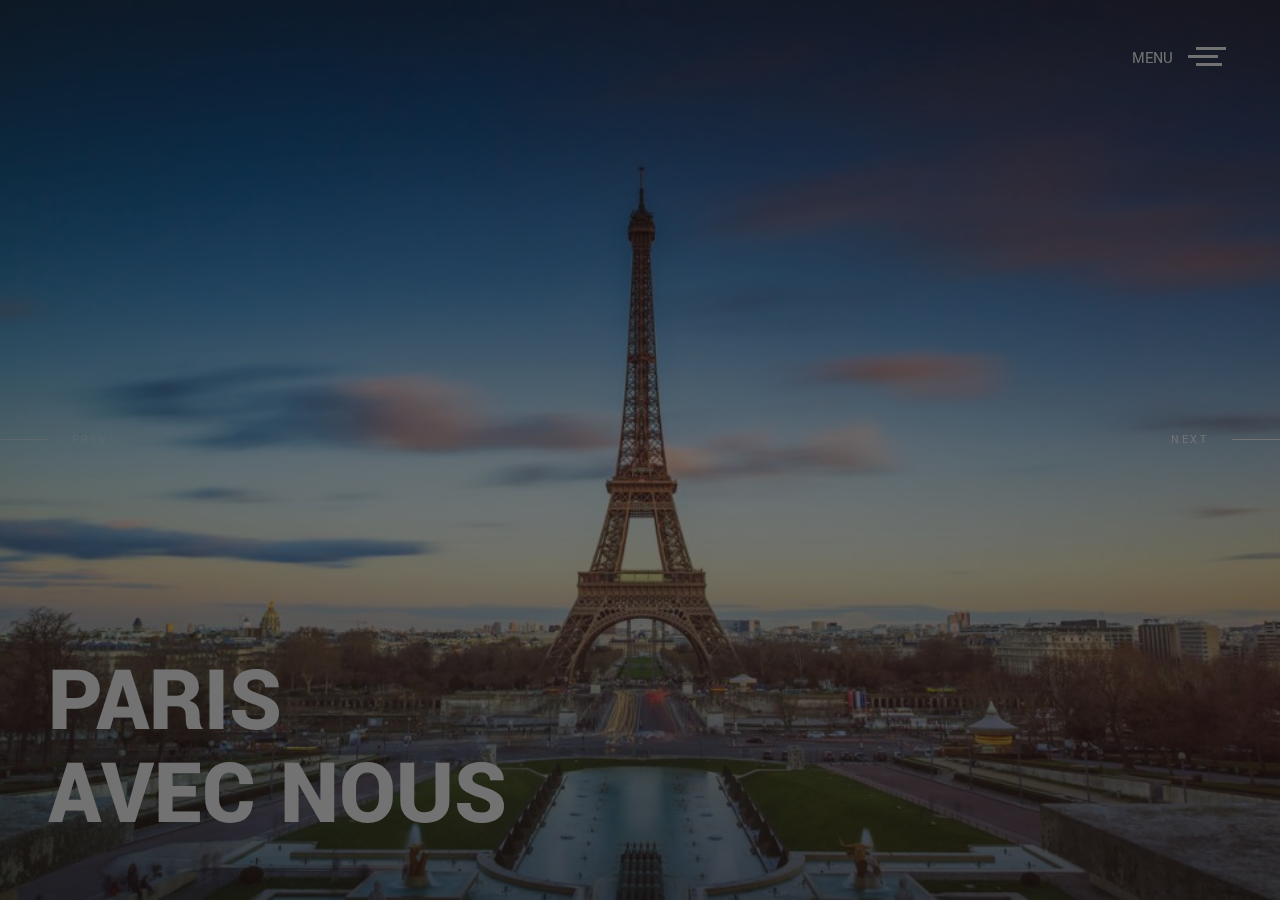
<file: index.html>
<!DOCTYPE html>
<html>
<head>
    <title>Paris Avec Nous</title>
    <!-- Metadata -->
    <meta charset="utf-8">
    <meta name="viewport" content="width=device-width, initial-scale=1">
    <!-- Favicon -->
    <link rel="icon" type="image/png" href="assets/images/ico/favicon.png"/>
    <!-- CSS Plugins -->
    <link rel="stylesheet" href="assets/css/plugins.min.css">
    <!-- Custom CSS File -->
    <link rel="stylesheet" href="assets/css/style.css">
</head>
<body>
<div class="ms-main-container">
    <!-- Preloader -->
    <div class="ms-preloader"></div>
    <!-- Header -->
    <header class="ms-header navbar-white">
        <nav class="ms-nav">
            <div class="ms-logo">
                <a href="index.html" data-type="page-transition">
                    <!-- <div class="logo-dark"><img src="logo-dark.svg" alt="logo image"></div> -->
                    <!-- <div class="logo-dark current"><img src="logo-dark.svg" alt="logo image"></div> -->
                </a>
            </div>
            <button class="hamburger" type="button" data-toggle="navigation">
          <span class="hamburger-box">
            <span class="hamburger-label">menu</span>
            <span class="hamburger-inner"></span>
          </span>
            </button>
            <div class="height-full-viewport">
                <ul class="ms-navbar">
                    <!-- Nav Link -->
                    <li class="nav-item">
                        <a href="index.html" data-type="page-transition">
                            <span class="ms-btn">home</span>
                            <span class="nav-item__label">Back to home page</span>
                        </a>
                    </li>
                    <!-- Nav Link -->
                    <!--               <li class="nav-item">
                                    <a href="albums.html" data-type="page-transition">
                                      <span class="ms-btn">albums</span>
                                      <span class="nav-item__label">View all our works</span>
                                    </a>
                                  </li> -->
                    <!-- Nav Link -->
                    <!--               <li class="nav-item">
                                    <a href="gallery.html" data-type="page-transition">
                                      <span class="ms-btn">gallery</span>
                                      <span class="nav-item__label">Interactively disintermediate</span>
                                    </a>
                                  </li> -->
                    <!-- Nav Link -->
                    <!--               <li class="nav-item">
                                    <a href="blog.html" data-type="page-transition">
                                      <span class="ms-btn">blog</span>
                                      <span class="nav-item__label">Discover fascinating stories</span>
                                    </a>
                                  </li> -->
                    <!-- Nav Link -->
                    <li class="nav-item">
                        <!--<a href="about.html" data-type="page-transition">-->
                            <span class="ms-btn">about</span>
                            <span class="nav-item__label">Learn more about us</span>
                        </a>
                    </li>
                    <!-- Nav Link -->
                    <li class="nav-item">
                        <!--<a href="contact.html" data-type="page-transition">-->
                            <span class="ms-btn">contact</span>
                            <span class="nav-item__label">Lets get in touch!</span>
                        </a>
                    </li>
                </ul>
            </div>
        </nav>
    </header>
    <!-- Container -->
    <main class="ms-container home-slider">
        <!-- Swiper Slider -->
        <div class="swiper-container">
            <div class="swiper-wrapper">
                <!-- Slide -->
                <div class="swiper-slide">
                    <div class="slide-inner" data-swiper-parallax="45%">
                        <div class="overlay"></div>
                        <div class="slide-inner--image" style="background-image: url('assets/images/2.jpg')"></div>
                        <div class="slide-inner--info">
                            <h1>Paris<br>Avec Nous</h1>
                            <!--<a href="gallery.html" data-type="page-transition" class="ms-btn&#45;&#45;slider">Fly me there!</a>-->
                        </div>
                    </div>
                </div>
                <!-- Slide -->
                <div class="swiper-slide">
                    <div class="slide-inner" data-swiper-parallax="45%">
                        <div class="overlay"></div>
                        <div class="slide-inner--image" style="background-image: url('assets/images/10.jpg')">
                            <div class="div_intro" id="div_intro"
                                 style=";transition-timing-function: ease;color:white;margin:5%;background-color: #808080d6;overflow-wrap: normal;">
                                <p style="padding:5%;text-align:justify">
                                    French language guided daily conversation during an 8 day stay in the beautiful city
                                    of Paris in
                                    a small, exclusive group of 8-16 participants introducing you to the French language
                                    and its
                                    culture.

                                    <br>Your guides are French natives and experienced travelers who believe it
                                    difficult to master
                                    a
                                    language learned solely in a classroom and that to speak like a native, one must
                                    mingle with the
                                    locals and become immersed in the Parisian culture and its everyday language.

                                    <br>Individual attention to everyone’s proficiency level will be given from beginner
                                    to
                                    advanced.
                                    Guided conversations expanding vocabulary will take place every morning and
                                    throughout the
                                    day.

                                    <br>While visiting Paris the explanations will be conducted in French and translated
                                    in English
                                    when needed.
                                    <br>Afternoon conversations related to our visits will take place during and after
                                    the
                                    tours.
                                </p>
                            </div>
                        </div>
                        <div class="slide-inner--info">
                            <h1>The trip<br>8 days of Magic</h1>
                            <!--<a href="gallery.html" data-type="page-transition" class="ms-btn&#45;&#45;slider">take a look</a>-->
                        </div>
                    </div>
                </div>
                <!-- Slide -->
                <div class="swiper-slide">
                    <div class="slide-inner" data-swiper-parallax="45%">
                        <div class="overlay"></div>
                        <div class="slide-inner--image" style="background-image: url('assets/images/1.jpg')">
                            <div class="div_day1"
                                 style=";transition-timing-function: ease;color:white;margin:5%;background-color: #808080d6;overflow-wrap: normal;">
                                <p style="padding:5%;text-align:justify">
                                    <br>We will meet at our hotel at 5pm for an orientation and information about
                                    our stay together.
                                    <br>We will walk around the neighborhood and take a tour of
                                    La Ville Lumiere by either car or boat on the Seine.

                                </p>
                            </div>
                        </div>
                        <div class="slide-inner--info">
                            <h1>Day 1<br>Meet and greet</h1>
                            <!--<a href="gallery.html" data-type="page-transition" class="ms-btn&#45;&#45;slider">take a look</a>-->
                        </div>
                    </div>
                </div>
                <!-- Slide -->
                <div class="swiper-slide">
                    <div class="slide-inner" data-swiper-parallax="45%">
                        <div class="overlay"></div>
                        <div class="slide-inner--image" style="background-image: url('assets/images/3.jpg')">
                            <div class="div_day2"
                                 style=";transition-timing-function: ease;color:white;margin:5%;background-color: #808080d6;overflow-wrap: normal;">
                                <p style="padding:5%;text-align:justify">
                                    Breakfast and French guided conversation like Parisians, we will ride Le métro to
                                    Ile de
                                    la Cité, the birthplace of Paris
                                    and visit the magnificent Cathedral of Notre-Dame and the splendid interior
                                    of the Sainte Chapelle followed by a stroll around Ile St Louis known to be
                                    a refuge to artists and poets.

                                    <br>Lunch on your own here where you can eat at one of the many typical
                                    restaurants or indulge in an ice-cream at the famous Bertillon.

                                    <br>A guided tour to the Bohemian Paris (HOBO) will follow with a walk around
                                    the Marais, reminiscent of medieval Paris with its pre-revolutionary
                                    buildings and streets and old Jewish quarter. Then walk to Montorgueil, the
                                    SOHO of Paris, L’ Hôtel de Ville, the splendid establishment that serves as
                                    the City Hall of Paris, Les Halles, a trendy and vibrant neighborhood which
                                    was once Paris’ fresh food market, ending our day at the Centre Pompidou,
                                    a controversial modern art building and museum.

                                    <br>Tours will be conducted in French with English explanations and
                                    conversation throughout.

                                    <br>Evening free.

                                    <br>Option: Enjoy the well-known, hilarious standup comedy show “How to Become a
                                    Parisian in One Hour” loved by the French and conducted in English .

                                </p>
                            </div>
                        </div>
                        <div class="slide-inner--info">
                            <h1>Day 2<br>Birthplace of Paris</h1>
                            <!--<a href="gallery.html" data-type="page-transition" class="ms-btn&#45;&#45;slider">take a look</a>-->
                        </div>
                    </div>
                </div>
                <!-- Slide -->
                <div class="swiper-slide">
                    <div class="slide-inner" data-swiper-parallax="45%">
                        <div class="overlay"></div>
                        <div class="slide-inner--image" style="background-image: url('assets/images/4.jpg')">
                            <div class="div_day3"
                                 style=";transition-timing-function: ease;color:white;margin:5%;background-color: #808080d6;overflow-wrap: normal;">
                                <p style="padding:5%;text-align:justify">
                                    8 AM to 10 AM: breakfast and guided French conversation
                                    <br>Today we will take the métro to the Concorde, where Louis XVI and Marie
                                    Antoinette were guillotined, and visit the Orangerie, and immerse ourselves
                                    in the paintings of Monet with his legendary ‘Water Lilies”. We end our day
                                    with a stroll on the Champs Élysées, the most famous and chic avenue of
                                    Europe up to the Arc de Triomphe, where the eternal flame honors the
                                    Unknown Soldier.

                                    <br>Dinner on your own.

                                    <br>Option: French movie without subtitles followed by coffee and discussion in
                                    French
                                    about the movie .

                                </p>
                            </div>
                        </div>
                        <div class="slide-inner--info">
                            <h1>Day 3<br>Mystic Paris</h1>
                            <!--<a href="gallery.html" data-type="page-transition" class="ms-btn&#45;&#45;slider">take a look</a>-->
                        </div>
                    </div>
                </div>
                <!-- Slide -->
                <div class="swiper-slide">
                    <div class="slide-inner" data-swiper-parallax="45%">
                        <div class="overlay"></div>
                        <div class="slide-inner--image" style="background-image: url('assets/images/5.jpg')">
                            <div class="div_day4"
                                 style=";transition-timing-function: ease;color:white;margin:5%;background-color: #808080d6;overflow-wrap: normal;">
                                <p style="padding:5%;text-align:justify">
                                    8AM to 10 AM: breakfast and French conversation
                                    <br>After breakfast and conversation, we will take the métro to a guided tour of
                                    the Opera, a beautiful and majestic building and then visit L’Eglise de la
                                    Madeleine, a temple dedicated to Napoleon’s army .

                                    <br>We will then ride the cable car up to the Butte Montmartre to visit the
                                    Basilique du Sacré Coeur a recognized Paris landmark, stroll around Place
                                    du Tertre among the bohemian artists. We end our day in Pigalle where
                                    Edith Piaf started her career as a street singer.

                                    <br>Free time for Lunch on your own

                                    <br>Evening free .

                                    <br>Option: Moulin Rouge, the famous Can Can show
                                </p>
                            </div>
                        </div>
                        <div class="slide-inner--info">
                            <h1>Day 4<br>Paris Chic</h1>
                            <!--<a href="gallery.html" data-type="page-transition" class="ms-btn&#45;&#45;slider">take a look</a>-->
                        </div>
                    </div>
                </div>
                <!-- Slide -->
                <div class="swiper-slide">
                    <div class="slide-inner" data-swiper-parallax="45%">
                        <div class="overlay"></div>
                        <div class="slide-inner--image" style="background-image: url('assets/images/6.jpg')">
                            <div class="div_day5"
                                 style=";transition-timing-function: ease;color:white;margin:5%;background-color: #808080d6;overflow-wrap: normal;">
                                <p style="padding:5%;text-align:justify">
                                    8 AM to 10 AM: Breakfast and French conversation

                                    <br>Free day to ‘flâner’ or shop or

                                    <br>Option: Paris XIV: Versailles
                                </p>
                            </div>
                        </div>
                        <div class="slide-inner--info">
                            <h1>Day 5<br>Feel free</h1>
                            <!--<a href="gallery.html" data-type="page-transition" class="ms-btn&#45;&#45;slider">take a look</a>-->
                        </div>
                    </div>
                </div>
                <!-- Slide -->
                <div class="swiper-slide">
                    <div class="slide-inner" data-swiper-parallax="45%">
                        <div class="overlay"></div>
                        <div class="slide-inner--image" style="background-image: url('assets/images/7.jpg')">
                            <div class="div_day6"
                                 style=";transition-timing-function: ease;color:white;margin:5%;background-color: #808080d6;overflow-wrap: normal;">
                                <p style="padding:5%;text-align:justify">
                                    8 AM to 10 AM: Breakfast and guided conversation

                                    <br>After breakfast and conversation, we will go to pay homage to the Iron
                                    Lady: la Tour Eiffel, the iconic structure which defines Paris.

                                    <br>Then make our way to the Champs de Mars and visit the Tomb of
                                    Napoleon at Les Invalides.

                                    <br>Lunch on your own.

                                    <br>Early dinner of French crêpes.

                                    <br>We end our day at the Louvre Museum, home to the Mona Lisa and Venus
                                    de Milo and magnificent paintings including the coronation of Napoleon .
                                </p>
                            </div>
                        </div>
                        <div class="slide-inner--info">
                            <h1>Day 6<br>Paris Monuments</h1>
                            <!--<a href="gallery.html" data-type="page-transition" class="ms-btn&#45;&#45;slider">take a look</a>-->
                        </div>
                    </div>
                </div>
                <!-- Slide -->
                <div class="swiper-slide">
                    <div class="slide-inner" data-swiper-parallax="45%">
                        <div class="overlay"></div>
                        <div class="slide-inner--image" style="background-image: url('assets/images/8.jpg')">
                            <div class="div_day7"
                                 style=";transition-timing-function: ease;color:white;margin:5%;background-color: #808080d6;overflow-wrap: normal;">
                                <p style="padding:5%;text-align:justify">
                                    8AM to 10AM: Breakfast and guided French conversation .

                                    <br>We will visit the MUSEE d’Orsay an old train station turned museum and
                                    then stroll along the Seine and mingle with the bouquinistes and then a
                                    guided tour of St Germain des Près a quaint and lively neighborhood close
                                    to the famous Sorbonne University followed by a tour of Le Pantheon, the
                                    resting place of legendary French authors like Victor Hugo. We will end our
                                    day at Le jardin du Luxembourg .

                                    <br>Evening: Farewell dinner .
                                </p>
                            </div>
                        </div>
                        <div class="slide-inner--info">
                            <h1>Day 7<br>Artistic Paris</h1>
                            <!--<a href="gallery.html" data-type="page-transition" class="ms-btn&#45;&#45;slider">take a look</a>-->
                        </div>
                    </div>
                </div>
                <!-- Slide -->
                <div class="swiper-slide">
                    <div class="slide-inner" data-swiper-parallax="45%">
                        <div class="overlay"></div>
                        <div class="slide-inner--image" style="background-image: url('assets/images/9.jpg')">
                            <div class="div_day8"
                                 style=";transition-timing-function: ease;color:white;margin:5%;background-color: #808080d6;overflow-wrap: normal;">
                                <p style="padding:5%;text-align:justify">
                                    8AM to 10 AM Breakfast and last guided French conversation .

                                    <br>Everyone makes their way to the airport.

                                </p>
                            </div>
                        </div>
                        <div class="slide-inner--info">
                            <h1>Day 8<br>Farewell to Paris</h1>
                            <!--<a href="gallery.html" data-type="page-transition" class="ms-btn&#45;&#45;slider">take a look</a>-->
                        </div>
                    </div>
                </div>
            </div>
            <div class="swiper-nav-btn">
                <div class="swiper-button-prev swiper-button-white">prev</div>
                <div class="swiper-button-next swiper-button-white">next</div>
            </div>
            <!-- Pagination -->
            <!--<div class="expanded-timeline">-->
            <!--<div class="expanded-timeline__counter"><span></span><span></span></div>-->
            <!--<div class="swiper-pagination"></div>-->
            <!--<div class="scroll-message">-->
            <!--<svg xmlns="http://www.w3.org/2000/svg" viewBox="0 0 16.5 15.98" class="scroll-svg"><title>Asset-->
            <!--1</title>-->
            <!--<g>-->
            <!--<g data-name="Layer 1">-->
            <!--<polygon fill="#fff"-->
            <!--points="0 4.64 0.71 5.34 3.85 2.2 3.85 15.98 4.85 15.98 4.85 2.2 8 5.34 8.71 4.64 4.35 0.29 0 4.64"></polygon>-->
            <!--<polygon fill="#fff"-->
            <!--points="11.65 0 11.65 13.79 8.5 10.64 7.79 11.35 12.15 15.7 16.5 11.35 15.79 10.64 12.65 13.79 12.65 0 11.65 0"></polygon>-->
            <!--</g>-->
            <!--</g>-->
            <!--</svg>-->
            <!--Scroll-->
            <!--</div>-->
            <!--</div>-->
        </div>
    </main>
    <!-- /Container -->
</div>
<!-- JS Libraries -->
<!-- jquery-2.1.3.min js -->
<script type="text/javascript" src='assets/js/jquery-3.2.1.min.js'></script>
<!-- Vendors -->
<script type="text/javascript" src='assets/js/plugins.min.js'></script>
<!-- Main js -->
<script type="text/javascript" src="assets/js/main.js"></script>
</body>
</html>
</file>
<file: assets/css/style.css>
/*------------------------------------------------------------------
[Master Stylesheet]

Template Name: Emily - Creative Photography Portfolio
Template Demo URL: 
Version: 1.0
Author: madsparrow.us

--------------------------------------------------------------------

[Table of contents]

1. General style
    1.1 Typography
    1.2 Specials Classes
2. Header
    2.1 Menu
    2.2 Burger Button
    2.3 Collapse Navigation
3. Pages Style
4. Home Slider
    4.1 Slider Navigation Buttons
    4.2 Slider Inner Info
  4.3 Pagination
5. Albums
6. Gallery
7. Blog
8. About
9. Contact
10. Footer
11. Responsive Rules

--------------------------------------------------------------------
# Font: 'Yantramanav';
--------------------------------------------------------------------
# Colors: #151515, #df1f29, #555555
------------------------------------------------------------------*/

/**
 * 1. General style
 */
 
/*Text font*/
@import 'https://fonts.googleapis.com/css?family=Yantramanav:100,300,400,500,700,900';

/*Social icons font*/
@import 'https://d1azc1qln24ryf.cloudfront.net/114779/Socicon/style-cf.css?rd5re8';

::selection {
    background: #555;   
    color: #fff;
}
::-moz-selection {
    background: #555;    
    color: #fff;
}
body {
    background: #151515;
    padding: 0;
    margin: 0 auto;
    min-height: 100vh;
    font-family: 'Yantramanav', Arial, sans-serif;
    color: #151515;
}
article,
aside,
details,
figcaption,
footer,
header,
hgroup,
nav,
section {
    display: block;
}
a {
    color: #df1f29;
    text-decoration: none;
}
blockquote {
    padding: 10px 20px;
    color: #151515;
    font-size: 1.4em;
    font-style: italic;
    font-weight: 300;
    margin: 0 auto 30px;
}
ul {
    list-style-type: none;
    list-style: none;
    padding-left: 0 !important;
    -webkit-padding-start: initial !important;
    -moz-padding-start: initial;
}
menu,
ol,
ul {
    padding: 0 !important;
}
button {
    background: transparent;
    border: none;
}
button:focus {
    outline: none;
}
input,
textarea {
    font-family: 'Yantramanav', Arial;
}
textarea {
    padding: 14px;
}
input:focus,
textarea:focus {
    outline: none !important;
    border: 1px solid #df1f29;
    box-shadow: none;
}
input[type="submit"] {
    position: absolute;
    display: inline-block;
    left: 0;
    top: 0;
    opacity: 0;
    z-index: 3;
    width: 100%;
    height: 100%;
    padding: 0;
    margin: 0;
    cursor: pointer;
}
input[type="submit"]:focus {
    outline: none;
}
img {
    width: 100%;
}

/* 1.1 Typography */

h1,
h2,
h4,
h5,
h6 {
    color: #151515;
    margin-top: 0;
    text-transform: uppercase;
}
h1 {
    font-size: calc(80px + 1vw);
}
h2 {
    font-size: calc(36px + 16 * (100vw - 992px) / 1508);
}
h3 {
    font-size: calc(28px + 16 * (100vw - 992px) / 1508);
    margin-bottom: 20px;
}
h4 {
    font-size: calc(24px + 16 * (100vw - 992px) / 1508);
    font-weight: 300;
}
h5 {
    font-size: 20px;
    font-weight: 400;
}
h6 {
    font-size: 18px;
    font-weight: 400;
    margin-bottom: calc(10px + 10 * (100vw - 992px) / 1508);
}
p {
    font-size: calc(18px + 2 * (100vw - 992px) / 1508);
    line-height: 1.8;
    font-weight: 300;
}

/* 1.2 Specials Classes */

.c-white {
    color: #fff !important;
}
.navbar-white {
    color: #fff;
    background-color: transparent !important;
}
.center-block {
    display: flex;
    justify-content: center;
}
.align-left {
    text-align: left;
}
.align-right {
    text-align: right;
}
.align-center {
    text-align: center;
    display: block;
}
.socials li {
    display: inline-block;
}
.share-links a {
    font-size: 19px;
    padding: .5em;
}
[class*="socicon-"] {
  display: inline-block;
  color: inherit;
  margin: 0;
  transition: opacity .3s ease;
}
#contact [class*="socicon-"] {
  padding-right: .7em;
}
[class*="socicon-"]:hover {
  opacity: .4;
}
/* 1.3 Button */

.ms-button {
  color: #151515;
  display: inline-block;
  position: relative;
  padding: .5em 1em;
  margin-bottom: 0;
  font-weight: 400 !important;
  font-size: 14px;
  letter-spacing: .15em;
  text-transform: uppercase;
  text-align: center;
  white-space: nowrap;
  vertical-align: middle;
  touch-action: manipulation;
  cursor: pointer;
  -webkit-user-select: none;
  -moz-user-select: none;
  -ms-user-select: none;
  user-select: none;
  background-image: none;
  text-decoration: none;
  border: solid 1px;
  transition: color .4s ease;
}
.ms-button:after {
    position: absolute;
    display: block;
    content: attr(data-title);
    padding: 7px 0;
    font-size: 14px;
    left: 0;
    top: 0;
    width: 0%;
    background: #df1f29;
    color: #fff;
    text-indent: 1rem;
    transition: all .3s ease;
    overflow: hidden;
    border: none;
    bottom: 0;
}
.ms-button:hover {
  color: #df1f29;
}
.ms-button:active::after,
.ms-button:focus::after,
.ms-button:hover::after {
    width: 100%;
    padding-right: 25px;
}

.ms-btn--slider {
  text-transform: uppercase;
  text-decoration: none;
  position: relative;
  display: flex;
  align-items: center;
  width: 11em;
  font-weight: 600;
  letter-spacing: .15em;
}
.ms-btn--slider::before{
    content: '';
    height: .1rem;
    width: 2rem;
    margin-right: .7rem;
    background: #df1f29;
    transition: width .3s ease;
}
.ms-btn--slider:hover::before {
  width: 3rem;
}

/**
 * 2. Header
 */

.ms-header {
    position: fixed;
    width: 100%;
    background-color: #fff;
    z-index: 3;
}
/* 2.1 Menu */

.ms-logo {
    position: relative;
    z-index: 7;
    height: 50px;
}
.logo-dark,
.logo-light {
    position: absolute;
    width: 100%;
    height: 100%;
    opacity: 0;
    transition: opacity .3s ease .4s;
}
.ms-logo img {
    width: auto;
    height: 100%;
}
.logo-dark.current,
.logo-light.current {
    opacity: 1;
}
.logo-dark.active,
.logo-light.active {
    opacity: 1;
    transition: opacity .1s;
}
.ms-nav {
    padding: 2em 3em;
    color: inherit;
}

/* 2.2 Burger button */

.hamburger {
    margin-right: 0;
    margin-left: auto;
    overflow: visible;
    cursor: pointer;
    z-index: 7;
    border: 0;
    transition-timing-function: linear;
    transition-duration: .3s ease;
    transition-property: opacity, -webkit-filter;
    transition-property: opacity, filter;
    transition-property: opacity, filter, -webkit-filter;
}
.navbar-white .hamburger-label {
    color: #fff;
}
.hamburger-label {
    display: block;
    font-family: 'Yantramanav', Arial;
    font-size: 16px;
    width: 100%;
    height: auto;
    position: relative;
    top: 0;
    left: -4em;
    padding-right: 4em;
    text-transform: uppercase;
    line-height: 1.5em;
    transition: color .3s ease .4s;
    color: #151515;
}
.hamburger.is-active .hamburger-label {
    color: #fff !important;
    transition: color .1s ease;
}
.hamburger-box {
    position: relative;
    display: inline-block;
    width: 30px;
    height: 20px;
    vertical-align: middle;
}
.hamburger-inner {
    display: block;
    top: 0;
}
.navbar-white .hamburger-inner,
.navbar-white .hamburger-inner:after,
.navbar-white .hamburger-inner:before {
    background-color: #fff;
}
.hamburger-inner:after,
.hamburger-inner:before {
    display: block;
    content: '';
}
.hamburger-inner,
.hamburger-inner:after,
.hamburger-inner:before {
    position: absolute;
    width: 30px;
    height: 3px;
    background-color: #151515;
    transition: all .3s ease .5s;
}
.hamburger-inner:before {
    top: 8px;
    left: -8px;
}
.hamburger-inner:after {
    top: 16px;
    width: 26px;
}
.hamburger.is-active .hamburger-inner,
.hamburger.is-active .hamburger-inner:after {
    background-color: #fff;
    transition-delay: .1s;
}
.hamburger.is-active .hamburger-inner {
    -webkit-transform: translate3d(0, 8px, 0) rotate(45deg);
    transform: translate3d(0, 8px, 0) rotate(45deg);
}
.hamburger.is-active .hamburger-inner:before {
    opacity: 0;
    transition: opacity .3s ease 0s
}
.hamburger.is-active .hamburger-inner:after {
    width: 30px;
    -webkit-transform: translate3d(0, -16px, 0) rotate(-90deg);
    transform: translate3d(0, -16px, 0) rotate(-90deg);
}

/* 2.3 Collapse navigation */

.ms-nav {
    display: flex;
    align-items: center;
}
.height-full-viewport {
    position: fixed;
    display: flex;
    flex-direction: column;
    justify-content: center;
    align-items: center;
    overflow-y: auto;
    left: 0;
    top: 0;
    width: 100%;
    height: 0%;
    background-color: #151515;
    z-index: 5;
    overflow: hidden;
    transition: height .8s cubic-bezier(0.3, 1, 0.3, 1) .1s;
}
.ms-navbar {
    z-index: 6;
    margin: 0 auto;
    display: block;
    width: auto;
    height: auto;
    top: 0;
    left: 0;
}
.ms-nav.is-visible .height-full-viewport {
    height: 100vh;
    transition: height 1s ease;
}
.nav-item {
    cursor: pointer;
    padding: .75em;
    opacity: 0;
    width: 240px;
    margin-left: 3em;
    transition: opacity .3s ease;
}
.ms-navbar a {
    display: block;
}
.ms-navbar .ms-btn {
    display: inline-block;
    text-transform: uppercase;
    line-height: 1;
    padding: 0 0.25em;
    position: relative;
}
.ms-navbar .ms-btn {
    font-size: 1.75em;
    letter-spacing: .02em;
    color: #fff;
    font-weight: 700 !important;
    -webkit-backface-visibility: hidden;
    backface-visibility: hidden;
}
.ms-btn::before {
    content: '';
    position: absolute;
    top: 0;
    left: 0;
    width: 100%;
    height: 100%;
    background: #df1f29;
    height: .1rem;
    top: 50%;
    width: 0;
    transition: width .3s ease;
}
.nav-item__label {
    position: relative;
    display: block;
    margin: 0.5em 0 0 0;
    margin-top: 0.25em;
    padding: 0.5em;
    color: #555;
    transition: color .3s ease;
    text-decoration: none;
}
.nav-item:hover .nav-item__label {
    color: #9a9a9a;
}
.is-visible .nav-item {
    opacity: 1;
    transition: opacity 2s cubic-bezier(0.16, 1.08, 0.38, 0.98) .3s;
}
.nav-item .ms-btn {
    transition: all .3s ease;
}
.nav-item:active .ms-btn,
.nav-item:focus .ms-btn,
.nav-item:hover .ms-btn {
    color: #df1f29;
    opacity: 1;
    padding-left: 2.4rem;
}
.nav-item:active .ms-btn::before,
.nav-item:focus .ms-btn::before,
.nav-item:hover .ms-btn::before {
    width: 2rem;
}

/**
 * 3. Pages Style
 */

.ms-preloader {
    width: 100%;
    height: 100%;
    position: fixed;
    z-index: 8;
    top: 0;
    left: 0;
    opacity: 1;
    visibility: visible;
    background-color: #151515;
}
.ms-main-container {
    position: relative;
    width: 100%;
    min-height: 100vh;
    opacity: 0;
    background-color: #fff;
}
.ms-container {
    width: 100%;
    height: 100%;
    position: relative;
    padding-top: 12em;
}
.ms-section__block {
    width: 85%;
    max-width: 88em;
    margin: 0 auto 6em;
}
.ms-page-title span {
    text-transform: uppercase;
    letter-spacing: .15em;
    color: #df1f29;
}
.page-header {
    text-transform: uppercase;
    position: relative;
    margin: 15px 0;
}
.page-desc {
    width: 50vh;
    font-size: 1.5em;
    line-height: 1.5;
    color: #151515;
    letter-spacing: .05em;
}

/**
 * 4. Home Slider
 */

.home-slider {
    padding-top: 0 !important;
}
.swiper-container {
    width: 100%;
    height: 100vh;
}
.swiper-slide {
    overflow: hidden;
}
.overlay {
    position: absolute;
    width: 100%;
    height: 100%;
    top: 0;
    left: 0;
    z-index: 1;
    opacity: 1;
    background: -moz-linear-gradient(top, black 0, transparent 50%, transparent 63%, rgba(0, 0, 0, 1) 100%);
    background: -webkit-linear-gradient(top, black 0, transparent 50%, transparent 63%, rgba(0, 0, 0, 1) 100%);
    background: linear-gradient(to bottom, black 0, transparent 50%, transparent 63%, rgba(0, 0, 0, 1) 100%);
    filter: progid: DXImageTransform.Microsoft.gradient(startColorstr='#000000', endColorstr='#c9000000', GradientType=0);
    transition: all .65s ease;
}
.swiper-slide-duplicate-active .overlay,
.swiper-slide-active .overlay {
    opacity: .4;
}
.slide-inner {
    position: absolute;
    width: 100%;
    height: 100%;
    left: 0;
    top: 0;
    background: #000;
    -webkit-backface-visibility: hidden;
            backface-visibility: hidden;
}

.div_intro {

    opacity: 0;
    transition: opacity 1s ease;
    -webkit-user-select: none;
    -moz-user-select: none;
    -ms-user-select: none;
    user-select: none;
}
.swiper-slide-active .div_intro  {
    opacity: 1;
    transition: opacity 1s ease 1s;
    }




.slide-inner--image {
    position: absolute;
    width: 100%;
    height: 100%;
    background-size: cover;
    background-position: center;
    opacity: .2;
    transform: scale(1.07);
    -webkit-transition: opacity .6s ease-in-out, transform 2s ease .7s;
    -moz-transition: opacity .6s ease-in-out, transform 2s ease .7s;
    transition: opacity .6s ease-in-out, transform 2s ease .7s;
}
.swiper-slide-duplicate-active .slide-inner--image,
.swiper-slide-active .slide-inner--image {
    opacity: 1;
    transform: scale(1);
}

/* 4.1 Slider navigation buttons */

.swiper-button-prev,
.swiper-button-next {
    text-transform: uppercase;
    color: #fff;
    letter-spacing: .2em;
    line-height: 2em;
    font-size: 12px;
    width: auto;
    height: 24px;
    background-image: none !important;
    -webkit-backface-visibility: hidden;
    backface-visibility: hidden;
}
.swiper-button-prev {
    padding-left: 6em;
    left: 0;
    -webkit-transition: padding-left .3s ease;
    -moz-transition: padding-left .3s ease;
    transition: padding-left .3s ease;
}
.swiper-button-next {
    padding-right: 6em;
    right: 0;
    -webkit-transition: padding-right .3s ease;
    -moz-transition: padding-right .3s ease;
    transition: padding-right .3s ease;
}
.swiper-button-prev::after {
    content: "";
    width: 4em;
    height: 1px;
    height: 1px;
    background-color: #fff;
    position: absolute;
    left: 0;
    top: calc(50% - 1px);
    -webkit-transition: width .3s ease;
    -moz-transition: width .3s ease;
    transition: width .3s ease;
}
.swiper-button-next::after {
    content: "";
    width: 4em;
    height: 1px;
    background-color: #fff;
    position: absolute;
    right: 0;
    top: calc(50% - 1px);
    -webkit-transition: width .3s ease;
    -moz-transition: width .3s ease;
    transition: width .3s ease;
}
.swiper-button-prev:hover {
    padding-left: 90px;
}
.swiper-button-prev:hover::after {
    width: 75px;
}
.swiper-button-next:hover {
    padding-right: 90px;
}
.swiper-button-next:hover::after {
    width: 75px;
}

/* 4.2 Slider inner info */

.slide-inner--info {
    position: absolute;
    width: auto;
    min-height: 50px;
    bottom: 3em;
    padding-left: 3em;
    color: #fff;
    z-index: 1;
    opacity: 0;
    transition: opacity 1s ease;
    -webkit-user-select: none;
    -moz-user-select: none;
    -ms-user-select: none;
    user-select: none;
}
.swiper-slide-active .slide-inner--info  {
    opacity: 1;
    transition: opacity 1s ease 1s;
}
.slide-inner--info h1 {
    margin: 10px 0;
    text-transform: uppercase;
    font-weight: 900;
    line-height: 1em;
    color: #fff;
}
.slide--info__link {
    text-transform: uppercase;
    color: #fff;
    text-decoration: none;
    border-bottom: solid 2px;
}
.swiper-slide--bottom {
    position: absolute;
    z-index: 2;
    bottom: 0;
    left: 0;
    right: 0;
    height: 90px;
    width: 100%;
    max-width: 1440px;
    margin: 0 auto;
}

/* 4.3 Pagination */

.expanded-timeline {
    position: absolute;
    display: -webkit-box;
    display: -ms-flexbox;
    display: flex;
    -webkit-box-align: center;
        -ms-flex-align: center;
            align-items: center;
    -webkit-box-pack: right;
        -ms-flex-pack: right;
            justify-content: right;
    z-index: 3;
    bottom: 2.8em;
    right: 3em;
    width: 40vh;
}
.swiper-pagination {
    z-index: 4;
    width: 85%;
    left: 0;
    right: 0;
    height: 1px;
    background-color: rgba(255, 255, 255, .5);
}
.swiper-pagination-progressbar-fill {
    background: #fff !important;
}
.expanded-timeline__counter span {
    text-align: center;
    margin-left: 1.8em;
    margin-right: 100%;
    padding: .4em 0;
    color: #fff;
    display: block;
}
.scroll-message {
    position: absolute;
    right: 0;
    color: #fff;
    opacity: .5;
    font-size: 12px;
    display: -webkit-box;
    display: -ms-flexbox;
    display: flex;
    -webkit-box-orient: vertical;
    -webkit-box-direction: normal;
        -ms-flex-direction: column;
            flex-direction: column;
    -webkit-box-pack: center;
        -ms-flex-pack: center;
            justify-content: center;
    text-align: center;
    letter-spacing: .15em;
}
.scroll-svg {
    width: 24px;
    margin: 0 auto 1.2em;
    display: block;
}

/**
 * 5. Albums
 */

.filtr-container {
    transition: height .5s ease-out;
    overflow: hidden;
}
.filtr-btn {
    display: inline-block;
    margin-bottom: 2.4em;
}
.filtr-btn li {
    cursor: pointer;
    display: inline-block;
    opacity: .5;
    margin-bottom: 15px;
    transition: opacity .3s ease;
}
.filtr-btn h6 {
    margin-bottom: 0;
    padding-right: 1.2em;
}
.filtr-btn li.active {
    opacity: 1;
}
.filtr-btn li:hover {
    opacity: 1 !important;
}
.album-item {
    padding-bottom: 1.8em;
}
.album-item a {
    padding-top: 60%;
    display: flex;
    overflow: hidden;
    position: relative;
    z-index: 9;
}
.album-item__img {
    position: absolute;
    width: 100.5%;
    height: 100%;
    top: 0;
    left: 0;
    background-position: 50% 50%;
    background: no-repeat;
    background-position: center;
    background-size: cover;
    transform: scale(1);
    transition: transform .3s ease;
    -webkit-backface-visibility: hidden;
    backface-visibility: hidden;
}
.album-item__overlay {
    position: absolute;
    top: 0;
    left: 0;
    width: 100.5%;
    height: 100%;
    z-index: 2;
    overflow: hidden;
}
.album-item__cover {
    position: absolute;
    top: 0;
    left: 0;
    width: 100%;
    height: 100%;
    background-color: rgba(0, 0, 0, .7);
    z-index: 1;
    overflow: hidden;
    opacity: 0;
    transition: opacity .3s ease;
}
.album-item__overlay h5 {
    position: relative;
    color: #fff;
    margin: 0;
    max-width: 100%;
    padding: 1em;
    height: 100%;
    display: flex;
    justify-content: center;
    align-items: center;
    -webkit-backface-visibility: hidden;
    backface-visibility: hidden;
    z-index: 1;
    transform: scale(1.5);
    opacity: 0;
    transition: all .3s ease;
}
.album-item:hover .album-item__img {
    transform: scale(1.1);
}
.album-item:hover .album-item__cover,
.album-item:hover .album-item__overlay h5 {
    opacity: 1;
    transform: translateZ(0);
}

/**
 * 6. Gallery
 */

.ug-thumb-overlay:hover::before {
    top: 15px;
    right: 15px;
}
.ug-thumb-overlay:hover::after {
    bottom: 15px;
    left: 15px;
}
.ug-thumb-image {
    -webkit-backface-visibility: hidden;
    backface-visibility: hidden;
    opacity: 0;
    transition: transform .3s ease, opacity 2s cubic-bezier(0.16, 1.08, 0.38, 0.98) 0s !important;
}
.ug-thumb-image {
    transform: scale(1) !important;
}
.ug-thumb-wrapper,
.post-item {
    pointer-events: none;
}
.ug-thumb-wrapper.ug-tile.ug-tile-clickable.ug-thumb-ratio-set:hover .ug-thumb-image {
    transform: scale(1.1) !important;
}

/**
 * 7. Blog
 */

.ms-right-sidebar {
    display: inline-block;
}
.ms-right-sidebar h5 {
    margin-bottom: 15px;
}
.ms-right-sidebar a {
    display: block;
    border-top: solid 1px rgba(103, 103, 103, .3);
    padding: 15px 0;
}
.ms-right-sidebar a:hover .post-item__title,
.ms-right-sidebar a:hover .post-item__title {
    color: #df1f29;
}
.ms-right-sidebar .post-item__title {
    margin-bottom: 0;
    transition: color .3s ease;
}
.ms-right-sidebar .post-item__date {
    margin-top: .3em;
}
#ms-blog-post img {
    margin-bottom: 30px;
}
.post-item {
    margin-bottom: 3em;
    padding-right: 3em;
}
.post-item:nth-child(2n) {
    padding-right: 15px;
    padding-left: 3em;
}
.post-item__img {
    position: relative;
    overflow: hidden;
}
.album-item__overlay::before,
.post-item__img::before {
    content: '';
    position: absolute;
    width: 100%;
    height: 100%;
    top: 0;
    left: 0;
    z-index: 1;
    opacity: 1;
    background-color: rgb(240, 240, 240);
    transition: opacity 2s cubic-bezier(0.16, 1.08, 0.38, 0.98) 1.2s;
}
.loaded .album-item__overlay::before,
.loaded .post-item__img::before {
    opacity: 0;
}
.post-item__img img {
    width: 100%;
    height: auto;
    max-height: 35em;
    padding: 0;
    display: block;
}
.post-item__img::after {
    content: '';
    position: absolute;
    width: 100%;
    height: 100%;
    top: 0;
    left: 0;
    z-index: 1;
    opacity: 0;
    background: rgba(231, 55, 39, 0);
    background: -moz-radial-gradient(center, ellipse cover, rgba(231, 55, 39, 0) 0%, rgba(0, 0, 0, 1) 100%);
    background: -webkit-gradient(radial, center center, 0px, center center, 100%, color-stop(0%, rgba(231, 55, 39, 0)), color-stop(100%, rgba(0, 0, 0, 1)));
    background: -webkit-radial-gradient(center, ellipse cover, rgba(231, 55, 39, 0) 0%, rgba(0, 0, 0, 1) 100%);
    background: -o-radial-gradient(center, ellipse cover, rgba(231, 55, 39, 0) 0%, rgba(0, 0, 0, 1) 100%);
    background: -ms-radial-gradient(center, ellipse cover, rgba(231, 55, 39, 0) 0%, rgba(0, 0, 0, 1) 100%);
    background: radial-gradient(ellipse at center, rgba(231, 55, 39, 0) 0%, rgba(0, 0, 0, 1) 100%);
    filter: progid: DXImageTransform.Microsoft.gradient( startColorstr='#e73727', endColorstr='#000000', GradientType=1);
    transition: opacity .3s ease;
}
.post-item__info {
    position: relative;
    margin: 2.5em 0 0 2.5em;
}
.post-item__title {
    width: 100%;
    max-width: 400px;
    margin-left: 0;
    margin-right: auto;
    margin-bottom: 20px;
}
.post-item__date {
    margin-left: 0;
    margin-right: auto;
    color: rgba(0, 0, 0, 0.7);
    font-size: 14px;
}
.post-item__link {
    position: absolute;
    width: auto;
    bottom: 0;
    right: 0;
    padding-right: 3em;
    font-size: 14px;
    text-transform: uppercase;
    letter-spacing: .12em;
    -webkit-transition: padding-right .3s ease;
    -moz-transition: padding-right .3s ease;
    transition: padding-right .3s ease;
}
.post-item__link::after {
    content: '';
    width: 2em;
    height: 1px;
    position: absolute;
    top: calc(50% - 1px);
    right: 0;
    background: red;
    -webkit-transition: width .3s ease;
    -moz-transition: width .3s ease;
    transition: width .3s ease;
}
.post-item:hover .post-item__img::after {
    opacity: .7;
}
.post-item:hover .post-item__link::after {
    width: 3em;
}
.post-item:hover .post-item__link {
    padding-right: 4em;
}
.ms-pagination {
    padding: 0;
    display: flex;
    justify-content: center;
}
.page-item {
    height: auto;
    position: relative;
    display: inline-block;
    margin: 0 .5em;
    border-right: none !important;
}
.page-item:last-child {
    border-right: solid 1px rgba(0, 0, 0, .1);
}
.page-link {
    padding: 1em;
    display: block;
    line-height: 1em;
}

/**
 * 8. About
 */

.about__info {
    justify-content: center;
    display: flex;
    flex-direction: column;
}
.about__info h4 {
    margin: 1em 0;
}
#about .row {
    margin-bottom: 9em;
}

/**
 * 9. Contact
 */

.form-group {
    position: relative;
    margin: 0;
    transition: border-color .3s ease;
}
.form-control {
    position: relative;
    display: block;
    width: 100%;
    padding: 0 1em;
    height: 34px;
    font-size: calc(16px + 2 * (100vw - 992px) / 1508);
    color: #151515;
    font-weight: 300;
    margin-bottom: 2em;
    background-image: none;
    border: 1px solid #555;
}
#message {
    min-height: 150px;
    max-height: 150px;
    max-width: 100%;
    min-width: 100%;
    padding: 10px 14px;
}
label.error {
    position: absolute;
    bottom: 1.2em;
    font-size: 12px;
    color: #df1f29;
}

/**
 * 10. Footer
 */

footer {
    position: relative;
    right: 0;
    bottom: -50px;
    left: 0;
    width: 100%;
    background: #fff;
}
.ms-footer {
    width: 85%;
    max-width: 88em;
    margin: 0 auto;
    display: flex;
    font-size: 16px;
    align-items: center;
}
.ms-footer .copyright {
    padding: 1.2em 0;
    margin-left: 0;
    margin-right: auto;
}
.ms-footer .socials {
    padding: 0;
    margin-left: auto;
    margin-right: 0;
}
.ms-footer .socials a {
    padding-left: 15px;
}

/**
 * 11. Responsive Rules
 */

@media only screen and (max-width: 805px) {
    h1 {
        font-size: calc(48px + 1vw);
    }
    h6 {
        font-size: 16px;
    }
    blockquote {
        margin: 0 auto 15px;
        font-size: 1em;
    }
    .expanded-timeline {
        width: 50vh;
    }
    .ms-nav {
        padding-top: 1.4em;
    }
    .ms-navbar .ms-btn {
        font-size: 1.4em;
    }
    .ms-navbar {
        position: relative;
        width: 100%;
        min-height: 100%;
        display: flex;
        justify-content: center;
        flex-direction: column;
        align-items: center;
        overflow-y: auto;
    }
    .nav-item {
        display: inline-block;
        width: auto;
        margin-left: 0;
    }
    .nav-item__label {
        display: none;
    }
    .ms-nav {
        padding-left: 15px;
        padding-right: 15px;
        padding-bottom: 1.4em;
    }
    .overlay {
        background: -moz-linear-gradient(top, black 0, transparent 35%, transparent 45%, rgba(0, 0, 0, 0.9) 100%);
        background: -webkit-linear-gradient(top, black 0, transparent 35%, transparent 45%, rgba(0, 0, 0, 0.9) 100%);
        background: linear-gradient(to bottom, black 0, transparent 35%, transparent 45%, rgba(0, 0, 0, 0.9) 100%);
        filter: progid: DXImageTransform.Microsoft.gradient(startColorstr='#000000', endColorstr='#c9000000', GradientType=0);
    }
    .swiper-button-prev,
    .swiper-button-next {
        top: 50vh;
    }
    .swiper-button-prev {
        padding-left: 3em;
    }
    .swiper-button-next {
        padding-right: 3em;
    }
    .swiper-button-prev::after,
    .swiper-button-next::after {
        width: 2em;
    }
    .swiper-button-prev:hover {
        padding-left: 3em;
    }
    .swiper-button-prev:hover::after {
        width: 2em;
    }
    .swiper-button-next:hover {
        padding-right: 3em;
    }
    .swiper-button-next:hover::after {
        width: 2em;
    }
    .expanded-timeline {
        display: none;
    }
    .slide-inner--info {
        width: 100%;
        text-align: center;
        min-height: 50px;
        bottom: 10vh;
        padding-left: 0;
        color: #fff;
        z-index: 1;
        opacity: 0;
        transition: opacity 1s ease;
        -webkit-user-select: none;
        -moz-user-select: none;
        -ms-user-select: none;
        user-select: none;
    }
    .div_intro {
        opacity: 0;
        transition: opacity 1s ease;
        -webkit-user-select: none;
        -moz-user-select: none;
        -ms-user-select: none;
        user-select: none;
    }
    .ms-btn--slider {
        margin: 15px auto;
        display: inline-block;
        letter-spacing: .15em;
        background: #df1f29;
        color: #fff;
        padding: .5em 0;
    }
    .ms-btn--slider::before {
        content: '';
        display: none;
        width: 0;
    }
    .ms-container {
        padding-top: 6em;
        padding-bottom: 3em;
    }
    .ms-container.home-slider {
        padding-bottom: 0 !important;
    }
    .ms-section__block {
        width: auto;
        margin: 0 15px 3em;
    }
    .page-desc {
        width: 100%;
        font-size: 1.2em;
        line-height: 1.5;
        color: #151515;
        letter-spacing: .05em;
    }
    .post-item,
    .post-item:nth-child(2n) {
        padding-right: 15px;
        padding-left: 15px;
    }
    #contact>div {
        margin-bottom: 30px;
    }
    .ms-footer .copyright {
        margin-left: auto;
    }
    .ms-footer .socials {
        display: none;
    }
}
.div_day1 {

    opacity: 0;
    transition: opacity 1s ease;
    -webkit-user-select: none;
    -moz-user-select: none;
    -ms-user-select: none;
    user-select: none;
}
.swiper-slide-active .div_day1  {
    opacity: 1;
    transition: opacity 1s ease 1s;
    }

.div_day2 {

    opacity: 0;
    transition: opacity 1s ease;
    -webkit-user-select: none;
    -moz-user-select: none;
    -ms-user-select: none;
    user-select: none;
}
.swiper-slide-active .div_day2  {
    opacity: 1;
    transition: opacity 1s ease 1s;
    }

.div_day3 {

    opacity: 0;
    transition: opacity 1s ease;
    -webkit-user-select: none;
    -moz-user-select: none;
    -ms-user-select: none;
    user-select: none;
}
.swiper-slide-active .div_day3  {
    opacity: 1;
    transition: opacity 1s ease 1s;
    }

.div_day4 {

    opacity: 0;
    transition: opacity 1s ease;
    -webkit-user-select: none;
    -moz-user-select: none;
    -ms-user-select: none;
    user-select: none;
}
.swiper-slide-active .div_day4  {
    opacity: 1;
    transition: opacity 1s ease 1s;
    }

.div_day5 {

    opacity: 0;
    transition: opacity 1s ease;
    -webkit-user-select: none;
    -moz-user-select: none;
    -ms-user-select: none;
    user-select: none;
}
.swiper-slide-active .div_day5  {
    opacity: 1;
    transition: opacity 1s ease 1s;
    }

.div_day6 {

    opacity: 0;
    transition: opacity 1s ease;
    -webkit-user-select: none;
    -moz-user-select: none;
    -ms-user-select: none;
    user-select: none;
}
.swiper-slide-active .div_day6  {
    opacity: 1;
    transition: opacity 1s ease 1s;
    }

.div_day7 {

    opacity: 0;
    transition: opacity 1s ease;
    -webkit-user-select: none;
    -moz-user-select: none;
    -ms-user-select: none;
    user-select: none;
}
.swiper-slide-active .div_day7  {
    opacity: 1;
    transition: opacity 1s ease 1s;
    }

.div_day8 {

    opacity: 0;
    transition: opacity 1s ease;
    -webkit-user-select: none;
    -moz-user-select: none;
    -ms-user-select: none;
    user-select: none;
}
.swiper-slide-active .div_day8  {
    opacity: 1;
    transition: opacity 1s ease 1s;
    }
</file>
